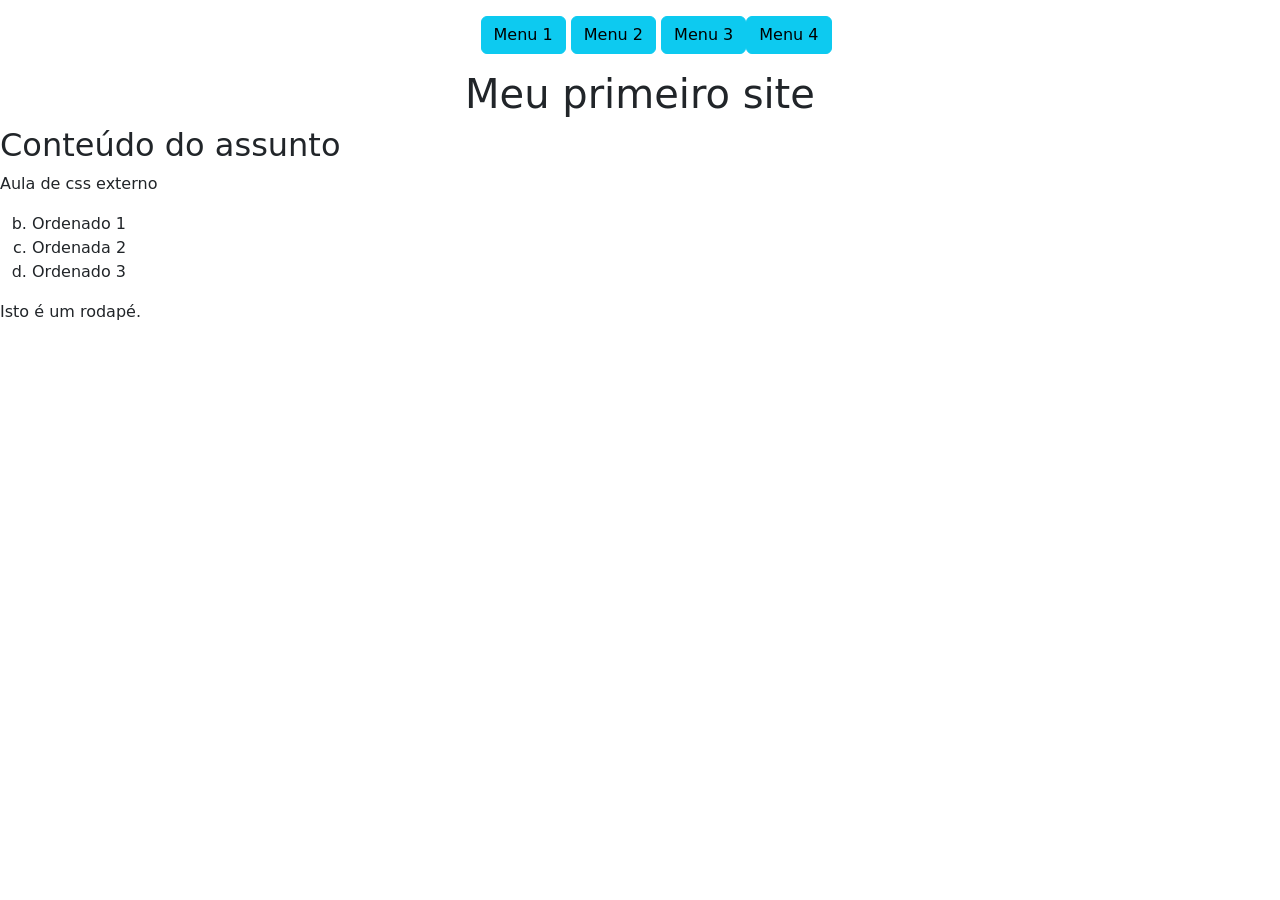
<file: adrian/index.html>
<!DOCTYPE html>
<html lang="pt-br">
<head>
    <meta charset="UTF-8">
    <title>Document :D</title><!-- Comentario -->
    <link rel="stylesheet" href="style.css">
    <link href="https://cdn.jsdelivr.net/npm/bootstrap@5.3.3/dist/css/bootstrap.min.css" rel="stylesheet" integrity="sha384-QWTKZyjpPEjISv5WaRU9OFeRpok6YctnYmDr5pNlyT2bRjXh0JMhjY6hW+ALEwIH" crossorigin="anonymous">

</head>
<body>
    <header class="mt-3 text-center">
        <nav>
            <ul>
                <a type="button" class="btn btn-info" href="index.html">
                    <li class="menu">Menu 1</li>
                </a>
                <a type="button" class="btn btn-info" href="Menu2.html">
                    <li class="menu">Menu 2</li>
                </a>
                <a type="button" class="btn btn-info" href="Menu3.html">
                    <li class="menu">Menu 3</li>
                <a type="button" class="btn btn-info" href="Menu4.html">
                        <li class="menu">Menu 4</li>
                    </a>
                </a>
            </ul>
        </nav>
        <h1>Meu primeiro site</h1>
    </header>
    <main>
        
        <h2>Conteúdo do assunto</h2>
        <p>Aula de css externo</p>
        
        <ol type="a" start="2">
            <li> Ordenado 1</li>
            <li> Ordenada 2</li>
            <li> Ordenado 3</li>
        </ol>
    </main>
<footer>
    Isto é um rodapé.
</footer>
    
</body>
</html>
</file>
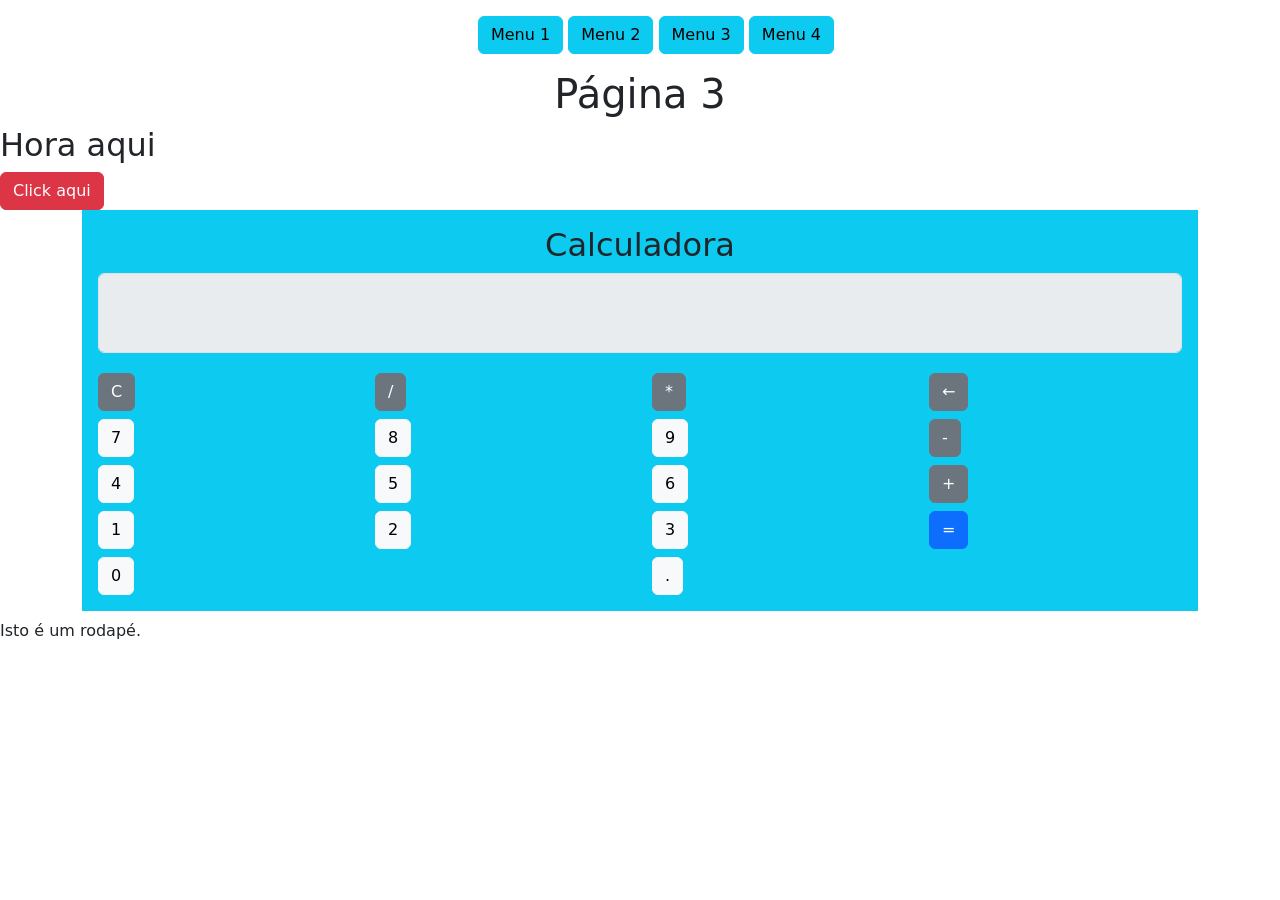
<file: adrian/Menu3.html>
<!DOCTYPE html>
<html lang="pt-br">
<head>
    <meta charset="UTF-8">
    <title>Document :D</title><!-- Comentario -->
    <link rel="stylesheet" href="style.css">
    <link href="https://cdn.jsdelivr.net/npm/bootstrap@5.3.3/dist/css/bootstrap.min.css" rel="stylesheet" integrity="sha384-QWTKZyjpPEjISv5WaRU9OFeRpok6YctnYmDr5pNlyT2bRjXh0JMhjY6hW+ALEwIH" crossorigin="anonymous">

    <style>
        .calculator {
                max-width: 400px;
                margin: 50px auto;
                padding: 10px;
                box-shadow: 0 0 10px aquamarine (247, 4, 4, 0.1);
            }
            .calculator-screen {
                height: 80px;
                margin-bottom: 20px;
                text-align: right;
                font-size: 2em;
                padding: 10px;
            }       
    </style>
     
</head>
<body>
    <header class="mt-3 text-center">
        <nav>
            <ul>
                <a type="button" class="btn btn-info" href="index.html">
                    <li class="menu">Menu 1</li>
                </a>
                <a type="button" class="btn btn-info" href="Menu2.html">
                    <li class="menu">Menu 2</li>
                </a>
                <a type="button" class="btn btn-info" href="Menu3.html">
                    <li class="menu">Menu 3</li>
                </a>
                <a type="button" class="btn btn-info" href="Menu4.html">
                    <li class="menu">Menu 4</li>
                </a>
            </ul>
        </nav>
        <h1>Página 3</h1>
    </header>
    <main>
      <h2 id="DataHora">Hora aqui</h2>  
      <button type="button" class="btn btn-danger" onclick="atual()">Click aqui</button>  
      
      <section>
        <script src="calculadora.js" ></script> 
        <div class="container">
            
            <div class="p-3 mb-2 bg-info text-dark">
                <h2 class="text-center">Calculadora</h2>
                <input type="text" class="calculator-screen form-control" id="screen" disabled>
                <div class="row">
                    <div class="col-3">
                        <button type="button" class="btn btn-secondary btn-block" onclick="clearScreen()">C</button>
                    </div>
                    <div class="col-3">
                        <button type="button" class="btn btn-secondary btn-block" onclick="appendToScreen('/')">/</button>
                    </div>
                    <div class="col-3">
                        <button type="button" class="btn btn-secondary btn-block" onclick="appendToScreen('*')">*</button>
                    </div>
                    <div class="col-3">
                        <button type="button" class="btn btn-secondary btn-block" onclick="backspace()">←</button>
                    </div>
                </div>
                <div class="row mt-2">
                    <div class="col-3">
                        <button type="button" class="btn btn-light btn-block" onclick="appendToScreen('7')">7</button>
                    </div>
                    <div class="col-3">
                        <button type="button" class="btn btn-light btn-block" onclick="appendToScreen('8')">8</button>
                    </div>
                    <div class="col-3">
                        <button type="button" class="btn btn-light btn-block" onclick="appendToScreen('9')">9</button>
                    </div>
                    <div class="col-3">
                        <button type="button" class="btn btn-secondary btn-block" onclick="appendToScreen('-')">-</button>
                    </div>
                </div>
                <div class="row mt-2">
                    <div class="col-3">
                        <button type="button" class="btn btn-light btn-block" onclick="appendToScreen('4')">4</button>
                    </div>
                    <div class="col-3">
                        <button type="button" class="btn btn-light btn-block" onclick="appendToScreen('5')">5</button>
                    </div>
                    <div class="col-3">
                        <button type="button" class="btn btn-light btn-block" onclick="appendToScreen('6')">6</button>
                    </div>
                    <div class="col-3">
                        <button type="button" class="btn btn-secondary btn-block" onclick="appendToScreen('+')">+</button>
                    </div>
                </div>
                <div class="row mt-2">
                    <div class="col-3">
                        <button type="button" class="btn btn-light btn-block" onclick="appendToScreen('1')">1</button>
                    </div>
                    <div class="col-3">
                        <button type="button" class="btn btn-light btn-block" onclick="appendToScreen('2')">2</button>
                    </div>
                    <div class="col-3">
                        <button type="button" class="btn btn-light btn-block" onclick="appendToScreen('3')">3</button>
                    </div>
                    <div class="col-3">
                        <button type="button" class="btn btn-primary btn-block" onclick="calculateResult()">=</button>
                    </div>
                </div>
                <div class="row mt-2">
                    <div class="col-6">
                        <button type="button" class="btn btn-light btn-block" onclick="appendToScreen('0')">0</button>
                    </div>
                    <div class="col-6">
                        <button type="button" class="btn btn-light btn-block" onclick="appendToScreen('.')">.</button>
                    </div>
                </div>
            </div>
        </div>
        <script src="https://code.jquery.com/jquery-3.5.1.slim.min.js"></script>
        <script src="https://cdn.jsdelivr.net/npm/@popperjs/core@2.5.4/dist/umd/popper.min.js"></script>
        <script src="https://maxcdn.bootstrapcdn.com/bootstrap/4.5.2/js/bootstrap.min.js"></script>
    </section>
    
      </div>
    </main>
<footer>
    Isto é um rodapé.
</footer>
    
</body>
</html>
</file>
<file: adrian/style.css>
a{text-decoration: none;}
.menu{list-style-type: none;}
</file>
